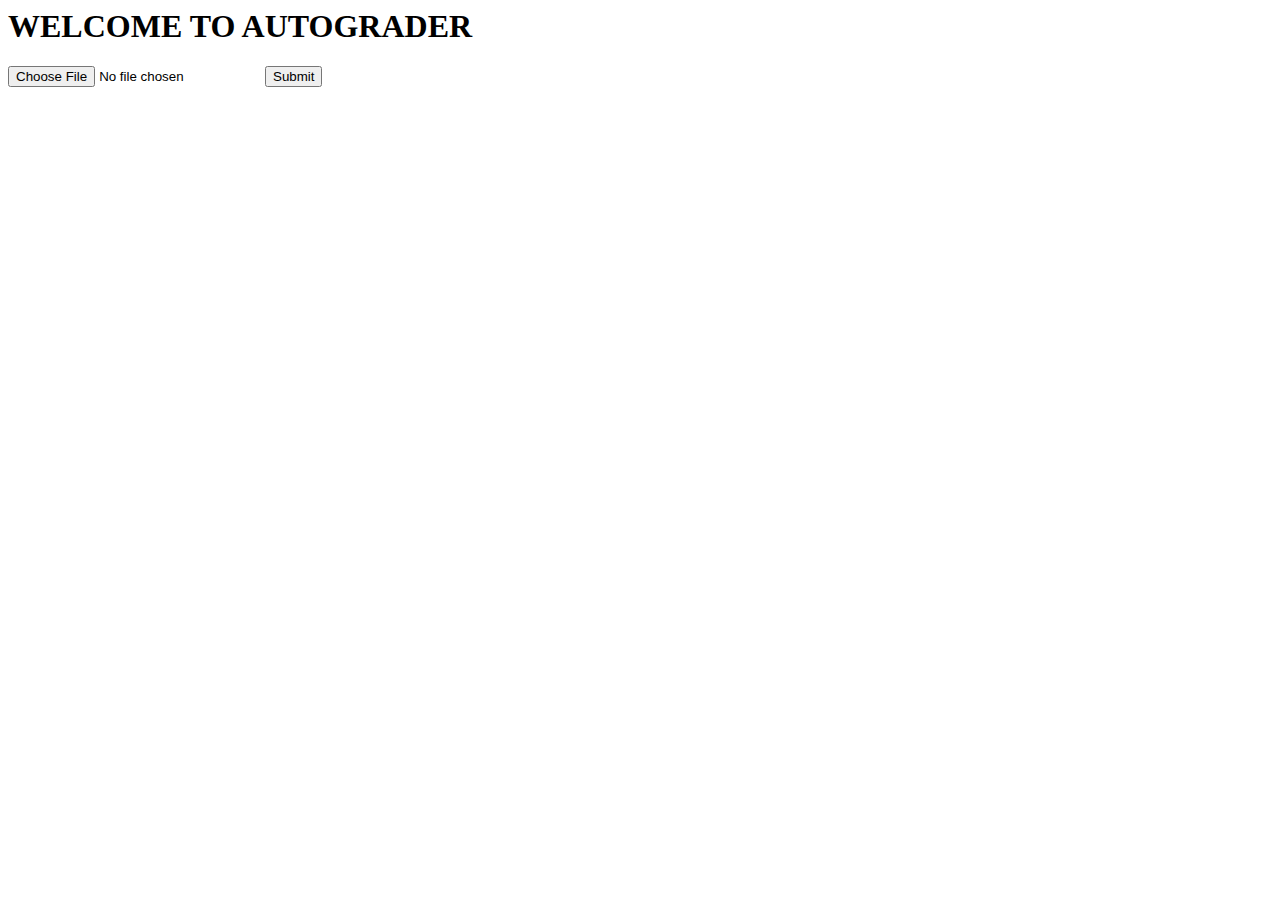
<file: deploy/templates/index.html>
<html>
<title>  Index
</title>
<body>
    <header>
        <div class="welcome-text">
          <h1> WELCOME TO AUTOGRADER</h1>
    </div>
</header>
 
    
    
    <form action = 'prediction' method = "POST" enctype= "multipart/form-data">
    <input type = "file" name = "img">
    <input type = "submit" name = "Grade">
    
        
    
    
    </form>
    
    
    </body></html>
</file>
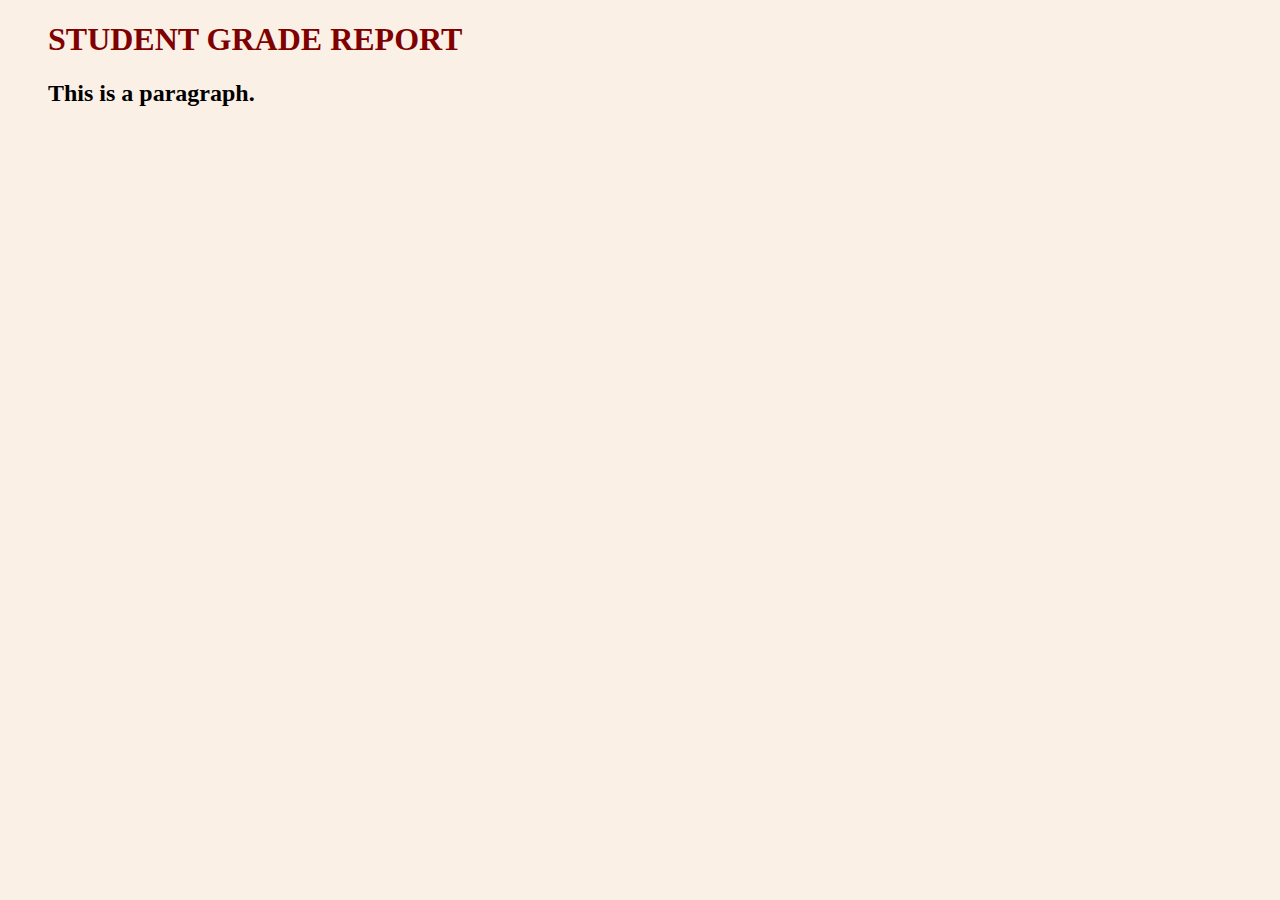
<file: deploy/templates/prediction.html>
<!DOCTYPE html>
<html>
<head>
<style>
body {
  background-color: linen;
}

h1 {
  color: maroon;
  margin-left: 40px;
}
    h2 {
  color: black;
  margin-left: 40px;
}
</style>
</head>
<body>

<h1>STUDENT GRADE REPORT</h1>
<h2>This is a paragraph.</h2>

</body>
</html>
</file>
